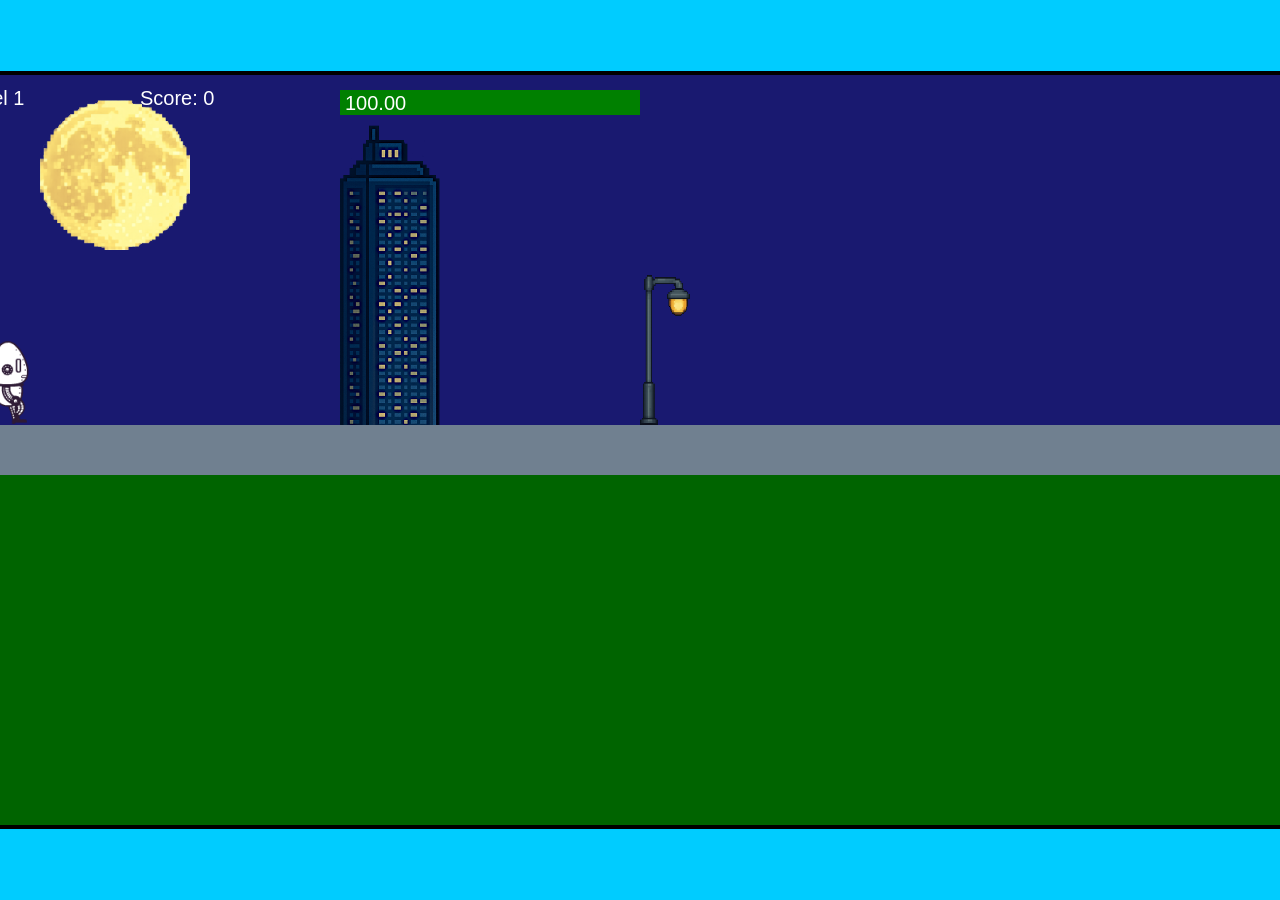
<file: fsd-projects/runtime/index.html>
<!DOCTYPE html>
<html lang="en">
  <head>
    <meta charset="UTF-8" />
    <meta name="viewport" content="width=device-width, initial-scale=1.0" />
    <title>Runtime Neo</title>
    <link rel="stylesheet" href="runtime.css" />
    <script src="https://code.jquery.com/jquery-3.1.0.js"></script>
    <script src="setup.js"></script>
    <script src="levels.js"></script>
    <script src="scenery.js"></script>
    <script src="student.js"></script>
    <script src="main.js"></script>
  </head>
  <body id="body">
    <canvas id="gameCanvas" width="1400" height="750"></canvas>
    <img id="player" src="images/halle.png" />
    <img id="projectile" src="images/projectile.png" />
    <img id="basicPlatform" src="images/interactable/basicPlatform.png" />
    <img id="spikes" src="images/interactable/spikes.png" />
    <img id="bug" src="images/interactable/bug.png" />
    <img id="healthUp" src="images/interactable/healthUp.png" />
    <img id="flag" src="images/interactable/flag.png" />
    <img id="moon" src="images/backgrounds/moon.png" />
    <img id="building" src="images/backgrounds/building.png" />
    <img id="lamp" src="images/backgrounds/lamp.png" />
  </body>
</html>
</file>
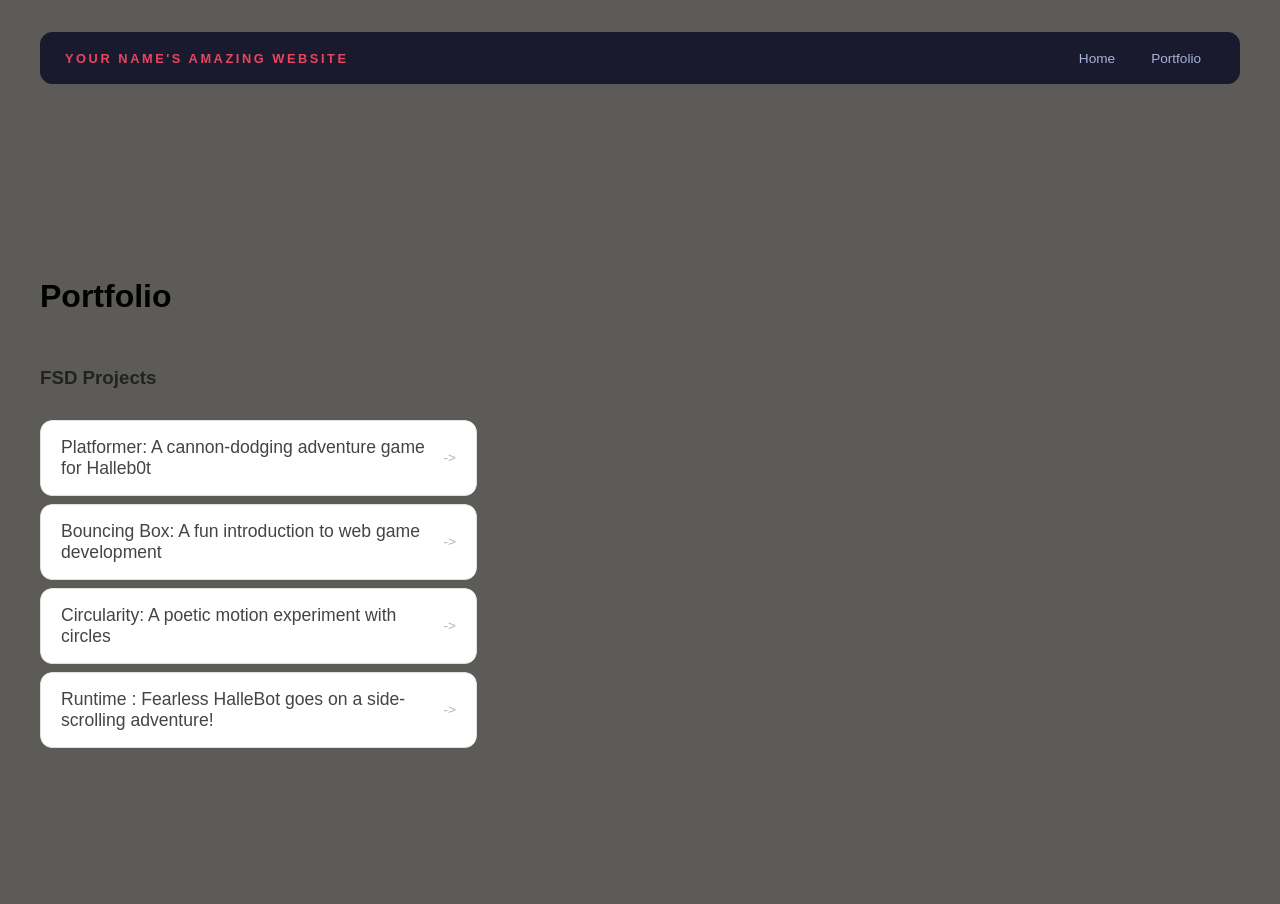
<file: portfolio.html>
<!DOCTYPE html>
<html>
  <head>
    <title>Rykkir's website</title>
    <link rel="stylesheet" href="style.css" />
  </head>

  <body>
    <!-- All content goes here -->
    <div id="all-contents">
      <nav>
        <h1>Your Name's Amazing Website</h1>
        <ul id="nav-ul">
          <li class="nav-li">
            <a href="index.html">Home</a>
          </li>
          <li class="nav-li">
            <a href="portfolio.html">Portfolio</a>
          </li>
        </ul>
      </nav>

      <main>
        <div class="content">
          <h1>Portfolio</h1>
          <h3>FSD Projects</h3>
          <ul id="portfolio">
            <li>
              <a href="fsd-projects/platformer/">Platformer: A cannon-dodging adventure game for Halleb0t</a>
            </li>
            <li>
              <a href="fsd-projects/bouncing-box/">Bouncing Box: A fun introduction to web game development</a>
              </li>
              <li>
                <a href="fsd-projects/circularity/">Circularity: A poetic motion experiment with circles</a>
              </li>
              <li>
               <a href="fsd-projects/runtime/">Runtime : Fearless HalleBot goes on a side-scrolling adventure!</a>
              </li>
          </ul>

          <!-- ASD Projects will go here -->

        </div>
      </main>
    </div>
  </body>
</html>
</file>
<file: fsd-projects/runtime/runtime.css>
/* runtime.css */
/* Styles for Runtime Neo auto-runner game */

img {
  display: none;
}

#gameCanvas {
  position: absolute;
  border: 4px solid #000;
  top: 50%;
  left: 50%;
  transform: translate(-50%, -50%);
}

body {
  margin: 0;
  background-color: #00ccff;
  font-family: Arial, sans-serif;
  text-align: center;
  overflow: hidden;
}
</file>
<file: style.css>
* {
  box-sizing: border-box;
}

body {
  margin: 0;
  background: #5c5b57;
  color: #222;
  font-family: "Helvetica Neue", Arial, sans-serif;
}

#all-contents {
  max-width: 1500px;
  min-height: 100vh;
  margin: 0 auto;
  padding: 32px 40px;
}

main {
  display: grid;
  grid-template-columns: minmax(220px, 1fr) minmax(420px, 1.6fr);
  align-items: center;
  min-height: calc(100vh - 160px);
  gap: clamp(32px, 5vw, 80px);
}

.sidebar {
  width: 100%;
}

.content {
  display: flex;
  flex-direction: column;
  align-items: flex-start;
  gap: 12px;
}

h2 {
  margin: 0;
  font-size: clamp(4rem, 10vw, 7rem);
  line-height: 0.9;
  font-weight: 900;
  letter-spacing: -0.04em;
  text-transform: uppercase;
  color: #e94560;
}

.content > p {
  margin: 0;
  color: #a8b2d8;
  font-size: 0.9rem;
  text-transform: uppercase;
  letter-spacing: 0.15em;
  line-height: 1.4;
}


#interests {
  margin-top: 32px;
  width: 100%;
}

#interests h3 {
  margin: 0 0 12px;
  font-size: 0.75rem;
  font-weight: 700;
  text-transform: uppercase;
  letter-spacing: 0.2em;
  color: #e94560;
}

#interests ul {
  list-style: none;
  margin: 0;
  padding: 0;
  display: flex;
  flex-wrap: wrap;
  gap: 8px;
}

#interests li {
  color: #e94560;
  font-size: 1rem;
  font-weight: 600;
  padding: 10px 20px;
  background: #ffe8ec;
  border: 1px solid #e94560;
  border-radius: 100px;
  transition:
    background 0.25s ease,
    color 0.25s ease,
    transform 0.25s ease;
  cursor: default;
}

#interests li:hover {
  background: #e94560;
  color: #fff;
  border-color: #000;
  transform: translateY(-2px);
}

.sidebar-img {
  width: 100%;
  max-width: 760px;
  aspect-ratio: 3 / 4;
  object-fit: cover;
  display: block;
  border-radius: 24px;
  filter: grayscale(100%);
  box-shadow: 0 8px 30px rgba(0, 0, 0, 0.12);
  transition:
    filter 0.4s ease,
    transform 0.4s ease,
    box-shadow 0.4s ease;
}

.sidebar-img:hover {
  filter: grayscale(0%);
  transform: translateY(-4px);
  box-shadow: 0 16px 40px rgba(0, 0, 0, 0.18);
}

nav {
  display: flex;
  justify-content: space-between;
  align-items: center;
  margin-bottom: 48px;
  padding: 16px 24px;
  background: #1a1a2e;
  border: 1px solid #1a1a2e;
  border-radius: 12px;
}

nav h1 {
  margin: 0;
  font-size: 0.8rem;
  font-weight: 700;
  text-transform: uppercase;
  letter-spacing: 0.2em;
  color: #e94560;
}

#nav-ul {
  list-style: none;
  display: flex;
  gap: 8px;
  margin: 0;
  padding: 0;
}

.nav-li a {
  color: #a8b2d8;
  text-decoration: none;
  font-size: 0.85rem;
  font-weight: 500;
  padding: 6px 14px;
  border-radius: 8px;
  transition:
    background 0.25s ease,
    color 0.25s ease;
}

.nav-li a:hover {
  background: #e94560;
  color: #fff;
}

/* Portfolio styles */
.content h1 {
  color: black;
}

#portfolio {
  list-style: none;
  margin: 0;
  padding: 0;
  width: 100%;
  display: flex;
  flex-direction: column;
  gap: 8px;
}

#portfolio li {
  border-radius: 12px;
  overflow: hidden;
}

#portfolio a {
  display: flex;
  justify-content: space-between;
  align-items: center;
  text-decoration: none;
  color: #444;
  padding: 16px 20px;
  font-size: 1.1rem;
  font-weight: 500;
  background: #fff;
  border: 1px solid #e0e0e0;
  border-radius: 12px;
  transition: background 0.25s ease, color 0.25s ease, transform 0.25s ease;
}

#portfolio a:hover {
  background: #000;
  color: #fff;
  transform: translateX(4px);
}

#portfolio a::after {
  content: "->";
  font-size: 0.85rem;
  opacity: 0.4;
  transition: opacity 0.25s ease;
  white-space: nowrap;
}

#portfolio a:hover::after {
  opacity: 1;
}
</file>
